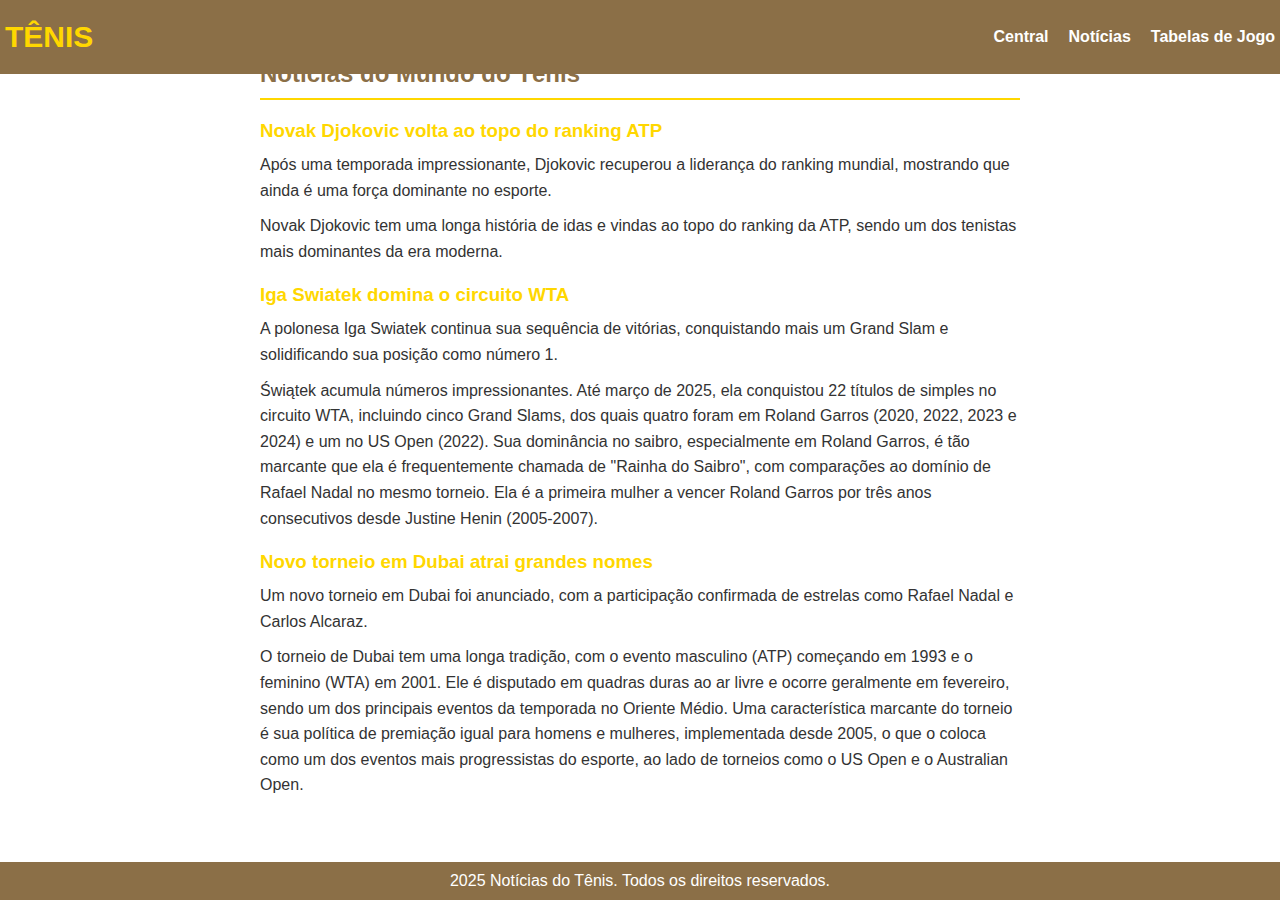
<file: noticias.html>
<!DOCTYPE html>
<html lang="pt-br">
<head>
    <meta charset="UTF-8">
    <meta name="viewport" content="width=device-width, initial-scale=1.0">
    <title>Tênis - Notícias</title>
    <link rel="stylesheet" href="style.css">
</head>

<body>
    <!-- Menu -->
    <nav class="menu">
        <div class="logo">
            <h1>TÊNIS</h1>
        </div>
        <ul>
            <li><a href="index.html">Central</a></li>
            <li><a href="noticias.html">Notícias</a></li>
            <li><a href="tabelas.html">Tabelas de Jogo</a></li>
        </ul>
    </nav>

    <!-- Seção de Notícias do Mundo -->
    <section class="noticias">
        <h2><p>
            
        </p>Notícias do Mundo do Tênis</h2>
        <div class="noticia-item">
            <h3>Novak Djokovic volta ao topo do ranking ATP</h3>
            <p>Após uma temporada impressionante, Djokovic recuperou a liderança do ranking mundial, mostrando que ainda é uma força dominante no esporte.</p>
            <p>Novak Djokovic tem uma longa história de idas e vindas ao topo do ranking da ATP, sendo um dos tenistas mais dominantes da era moderna.</p>
        </div>
        <div class="noticia-item">
            <h3>Iga Swiatek domina o circuito WTA</h3>
            <p>A polonesa Iga Swiatek continua sua sequência de vitórias, conquistando mais um Grand Slam e solidificando sua posição como número 1.</p>
            <p>Świątek acumula números impressionantes. Até março de 2025, ela conquistou 22 títulos de simples no circuito WTA, incluindo cinco Grand Slams, dos quais quatro foram em Roland Garros (2020, 2022, 2023 e 2024) e um no US Open (2022). Sua dominância no saibro, especialmente em Roland Garros, é tão marcante que ela é frequentemente chamada de "Rainha do Saibro", com comparações ao domínio de Rafael Nadal no mesmo torneio. Ela é a primeira mulher a vencer Roland Garros por três anos consecutivos desde Justine Henin (2005-2007).</p>
        </div>
        <div class="noticia-item">
            <h3>Novo torneio em Dubai atrai grandes nomes</h3>
            <p>Um novo torneio em Dubai foi anunciado, com a participação confirmada de estrelas como Rafael Nadal e Carlos Alcaraz.</p>
            <p> O torneio de Dubai tem uma longa tradição, com o evento masculino (ATP) começando em 1993 e o feminino (WTA) em 2001. Ele é disputado em quadras duras ao ar livre e ocorre geralmente em fevereiro, sendo um dos principais eventos da temporada no Oriente Médio. Uma característica marcante do torneio é sua política de premiação igual para homens e mulheres, implementada desde 2005, o que o coloca como um dos eventos mais progressistas do esporte, ao lado de torneios como o US Open e o Australian Open.</p>
           
        </div>
    </section>
    
    <!-- Rodapé -->
    <footer>
        <p>2025 Notícias do Tênis. Todos os direitos reservados.</p>
    </footer>
</body>
</html>
</file>
<file: style.css>
/* Reset básico */
* {
    margin: 0;
    padding: 0;
    box-sizing: border-box;
}

body {
    font-family: Arial, sans-serif;
    background-color: #fff;
    color: #333;
}

/* Menu */
.menu {
    background-color: #8B6F47; /* Marrom */
    padding: 20px 5px;
    display: flex;
    justify-content: space-between;
    align-items: center;
    position: fixed;
    width: 100%;
    top: 0;
    z-index: 1000;
}

.menu .logo h1 {
    color: #FFD700; /* Amarelo fluorescente */
    font-size: 30px;
}

.menu ul {
    list-style: none;
    display: flex;
    gap: 20px;
}

.menu ul li a {
    color: #fff;
    text-decoration: none;
    font-weight: bold;
    transition: color 0.3s;
}

.menu ul li a:hover {
    color: #FFD700; /* Amarelo fluorescente */
}

/* Carrossel */
.carousel {
    margin-top: 60px;
    width: 100%;
    max-width: 800px;
    margin-left: auto;
    margin-right: auto;
    overflow: hidden;
    position: relative;
}

.carousel .slides {
    display: flex;
    transition: transform 0.5s ease-in-out;
}

.carousel .slides img {
    width: 100%;
    height: 400px;
    object-fit: cover;
}

/* Seção de Notícias */
.noticias {
    max-width: 800px;
    margin: 40px auto;
    padding: 20px;
}

.noticias h2 {
    color: #8B6F47; /* Marrom */
    margin-bottom: 20px;
    border-bottom: 2px solid #FFD700; /* Amarelo fluorescente */
    padding-bottom: 10px;
}
.bola {
    width: 20px;
    height: 20px;
    border-radius: 50%;
    border: 3px solid #28a745;
    box-shadow: 0 4px 8px rgba(0, 0, 0, 0.2);
    transition: transform 0.3s ease;
}

.bola:hover {
    transform: scale(1.1);
}
.noticia-item {
    margin-bottom: 20px;
}

.noticia-item h3 {
    color: #FFD700; /* Amarelo fluorescente */
}

.noticia-item p {
    margin-top: 10px;
    line-height: 1.6;
}

/* Tabela de Jogos */
.tabelas {
    max-width: 800px;
    margin: 80px auto;
    padding: 20px;
}

.tabelas h2 {
    color: #8B6F47; /* Marrom */
    margin-bottom: 20px;
    border-bottom: 2px solid #FFD700; /* Amarelo fluorescente */
    padding-bottom: 10px;
}

table {
    width: 100%;
    border-collapse: collapse;
    margin-top: 20px;
}

table th, table td {
    border: 1px solid #8B6F47; /* Marrom */
    padding: 10px;
    text-align: center;
}

table th {
    background-color: #FFD700; /* Amarelo fluorescente */
    color: #333;
}

table tbody tr:nth-child(even) {
    background-color: #f9f9f9;
}
/* Estiliza o container para posicionar a imagem */
.tennis-container {
    display: flex;
    justify-content: center; /* Centraliza horizontalmente */
    align-items: center; /* Centraliza verticalmente */
    margin: 20px 0; /* Adiciona margem superior e inferior (ajuste conforme necessário) */
}

/* Estiliza a imagem da bola de tênis */
.tennis-ball {
    width: 100px; /* Define o tamanho da imagem (ajuste conforme necessário) */
    height: 100px;
    transition: transform 0.3s ease; /* Adiciona uma transição suave para o efeito de hover */
    cursor: pointer; /* Muda o cursor para indicar que é clicável */
}

/* Remove a borda padrão que alguns navegadores adicionam a imagens dentro de links */
.tennis-ball {
    border: none;
}

/* Efeito ao passar o mouse (opcional) */
.tennis-ball:hover {
    transform: scale(1.1); /* Aumenta ligeiramente a imagem ao passar o mouse */
}
/* Rodapé */
footer {
    background-color: #8B6F47; /* Marrom */
    color: #fff;
    text-align: center;
    padding: 10px;
    position: fixed;
    bottom: 0;
    width: 100%;
}
</file>
